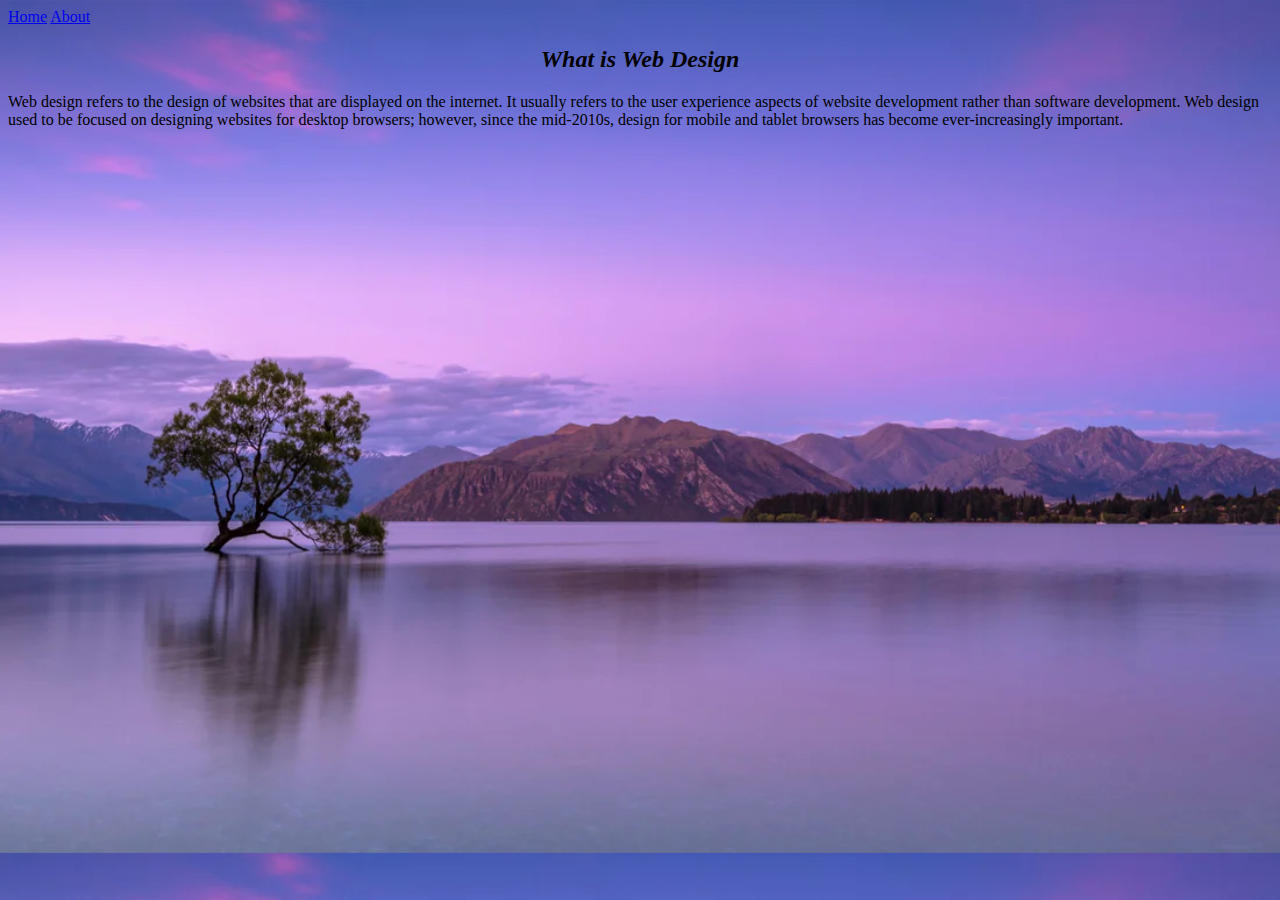
<file: index.html>
<!DOCTYPE html>
<html lang="en">
<head>
    <meta charset="UTF-8">
    <meta name="viewport" content="width=device-width, initial-scale=1.0">
    <title>First page</title>
</head>
<body style="background-image: url('landscape.jpg'); background-size: cover;" >
    <nav>
        <a href="./index.html">Home</a>
        <a href="./about.html">About</a>
    </nav>
    <h2><b><i><center>What is Web Design</center></i></b></h2>
    <p>Web design refers to the design of websites that are displayed on the internet. It usually
    refers to the user experience aspects of website development rather than software
    development. Web design used to be focused on designing websites for desktop
    browsers; however, since the mid-2010s, design for mobile and tablet browsers has
    become ever-increasingly important.
    </p>
    
</body>
</html>
</file>
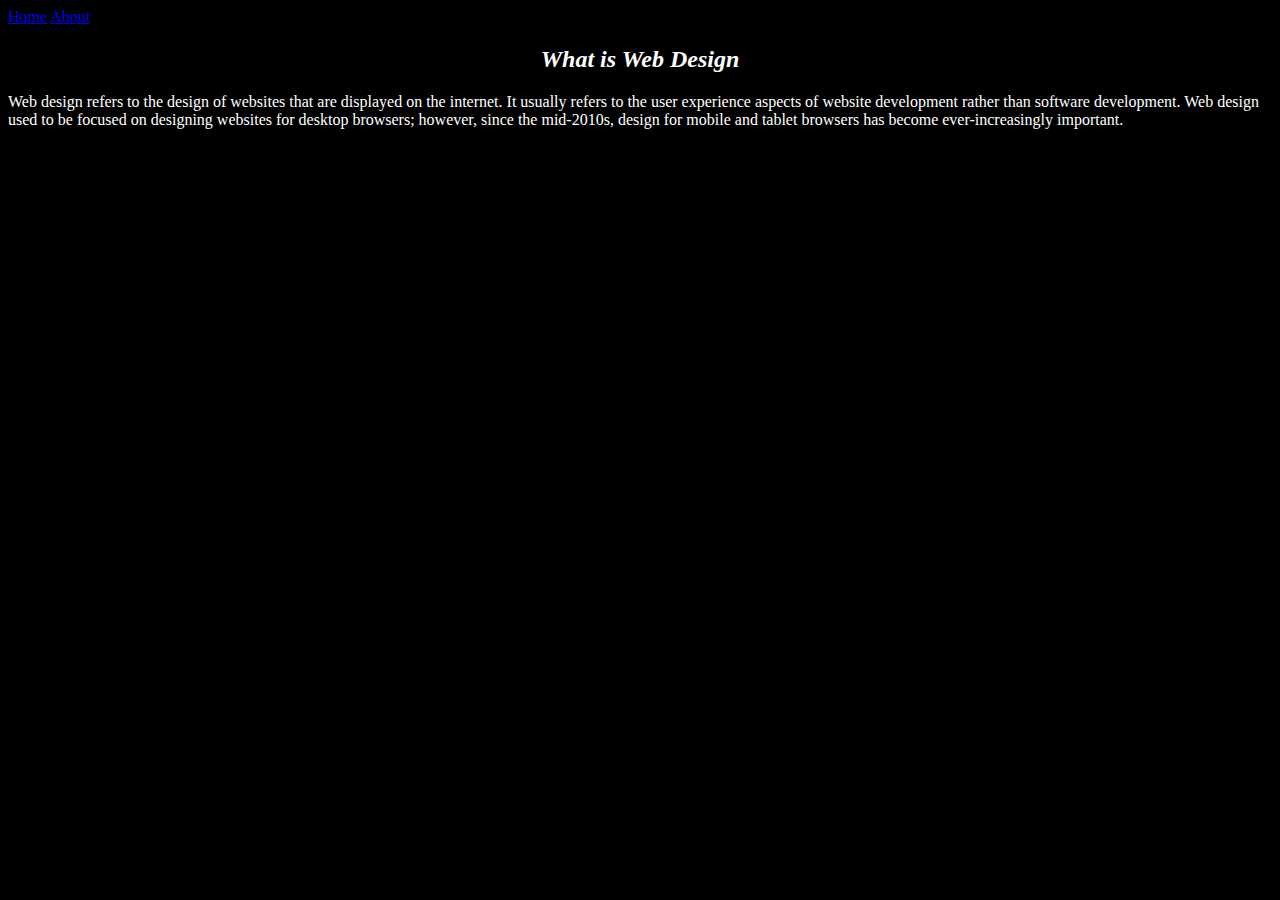
<file: about.html>
<!DOCTYPE html>
<html lang="en">
<head>
    <meta charset="UTF-8">
    <meta name="viewport" content="width=device-width, initial-scale=1.0">
    <title>Second Page</title>
</head>
<body style="background-color: black; color: #ffffff;">
    <nav>
        <a href="./index.html">Home</a>
        <a href="./about.html">About</a>
    </nav>
    <h2><b><i><center>What is Web Design</center></i></b></h2>
    <p>Web design refers to the design of websites that are displayed on the internet. It usually
    refers to the user experience aspects of website development rather than software
    development. Web design used to be focused on designing websites for desktop
    browsers; however, since the mid-2010s, design for mobile and tablet browsers has
    become ever-increasingly important.
    </p>
</body>
</html>
</file>
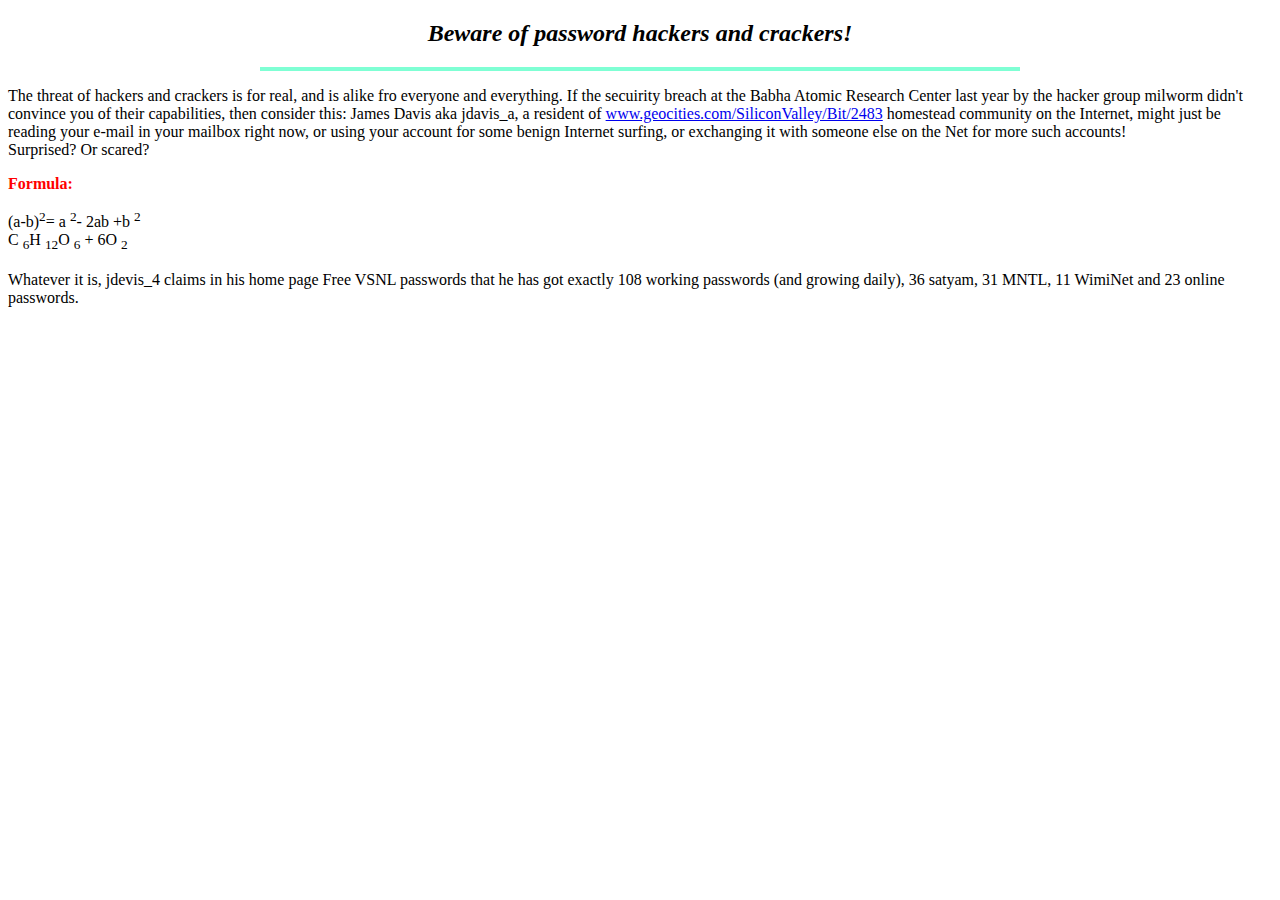
<file: back.html>
<!DOCTYPE html>
<html lang="en">
<head>
    <meta charset="UTF-8">
    <meta name="viewport" content="width=device-width, initial-scale=1.0">
    <title>Document</title>
</head>
<body>
   <h2><center><b><i>Beware of password hackers and crackers!</i></b></center></h2>
    <hr width="60%" size="4px" color="#7FFFD4">
    <p>The threat of hackers and crackers is for real, and is alike fro everyone and everything. If the secuirity breach at the Babha Atomic Research Center last year by the hacker group milworm didn't convince you of their capabilities, then consider this: James Davis aka jdavis_a, a resident of <a href="www.geocities.com/SiliconValley/Bit/2483">www.geocities.com/SiliconValley/Bit/2483</a> homestead community on the Internet, might just be reading your e-mail in your mailbox right now, or using your account for some benign Internet surfing, or exchanging it with someone else on the Net for more such accounts!<br>
    Surprised? Or scared?
    </p>
    <p><font color="ff0000"><b>Formula:</b></font></p>
    <p>(a-b)<sup>2</sup>= a <sup>2</sup>- 2ab +b <sup>2</sup><br>
        C <sub>6</sub>H <sub>12</sub>O <sub>6</sub> + 6O <sub>2</sub>
        <br>
        <br>
        Whatever it is, jdevis_4 claims in his home page Free VSNL passwords that he has got exactly 108 working passwords (and growing daily), 36 satyam, 31 MNTL, 11 WimiNet and 23 online passwords.
    </p>


</body>
</html>
</file>
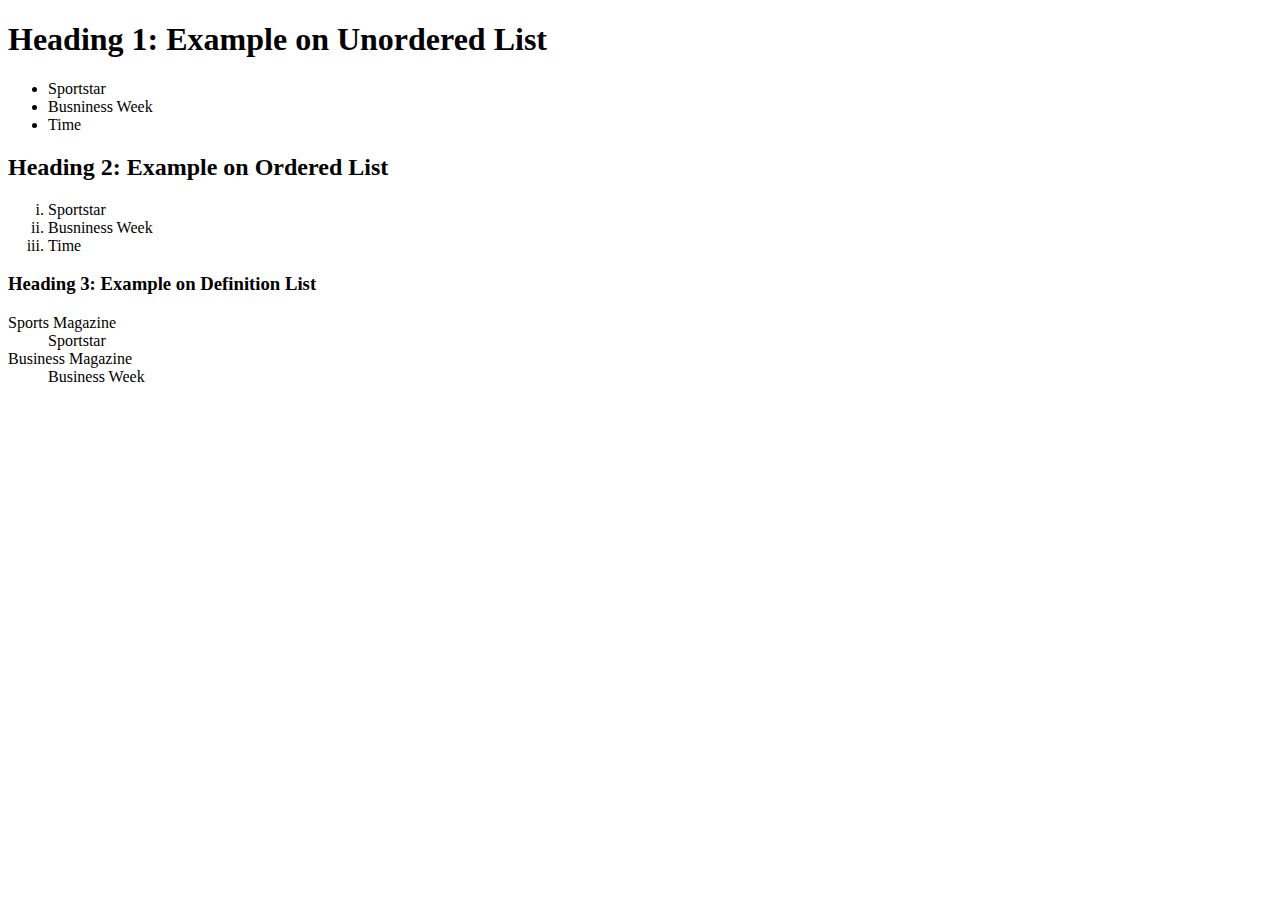
<file: exercise2.html>
<!DOCTYPE html>
<html lang="en">
<head>
    <meta charset="UTF-8">
    <meta name="viewport" content="width=device-width, initial-scale=1.0">
    <title>Document</title>
</head>
<body>
    <h1><b>Heading 1: Example on Unordered List</b></h1>
    <ul>
        <li>Sportstar</li>
        <li>Busniness Week</li>
        <li>Time</li>
    </ul>

    <h2><b>Heading 2: Example on Ordered List</b></h2>
    <ol type="i">
        <li>Sportstar</li>
        <li>Busniness Week</li>
        <li>Time</li>
    </ol>
    
    <h3><b>Heading 3: Example on Definition List </b></h3>
        <dl>
            <dt>Sports Magazine</dt>
            <dd>Sportstar</dd>
            <dt>Business Magazine</dt>
            <dd>Business Week</dd>
        </dl>
</body>
</html>
</file>
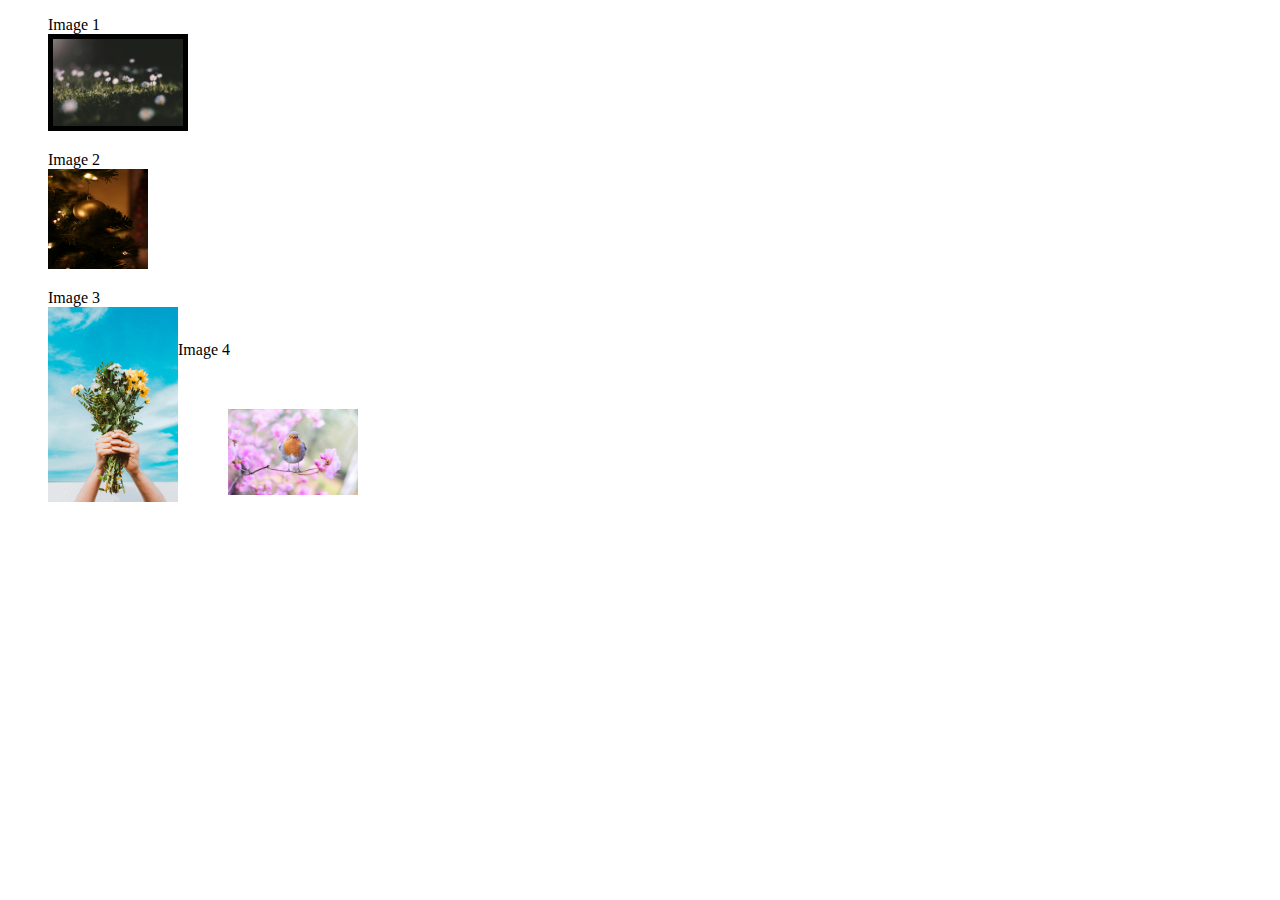
<file: new exercise/image.html>
<!DOCTYPE html>
<html lang="en">
<head>
    <meta charset="UTF-8">
    <meta name="viewport" content="width=device-width, initial-scale=1.0">
    <title>Document</title>
</head>
<body>
    <figure>
        <figcaption>Image 1</figcaption>
        <img src="pexels-annesophie-parent-2104881.jpg" width="130" border="5px" alt="connection error"><br>
    </figure>
    <figure>
        <figcaption>Image 2</figcaption>
        <a href="pexels-caino-shoots-10174832.jpg">
            <img src="pexels-caino-shoots-10174832.jpg"  width="100px" height="100px">
        </a><br>
    </figure>
    <figure>
        <figcaption>Image 3</figcaption>
        <img src="pexels-lisa-fotios-2106037.jpg" width="130" align="left" alt="connection error"><br>
    </figure>
    <figure>
        <figcaption>Image 4</figcaption>
        <img src="pexels-pixabay-414181.jpg" width="130" vspace="50px" hspace="50px" alt="connection error">
    </figure>
    
</body>
</html>
</file>
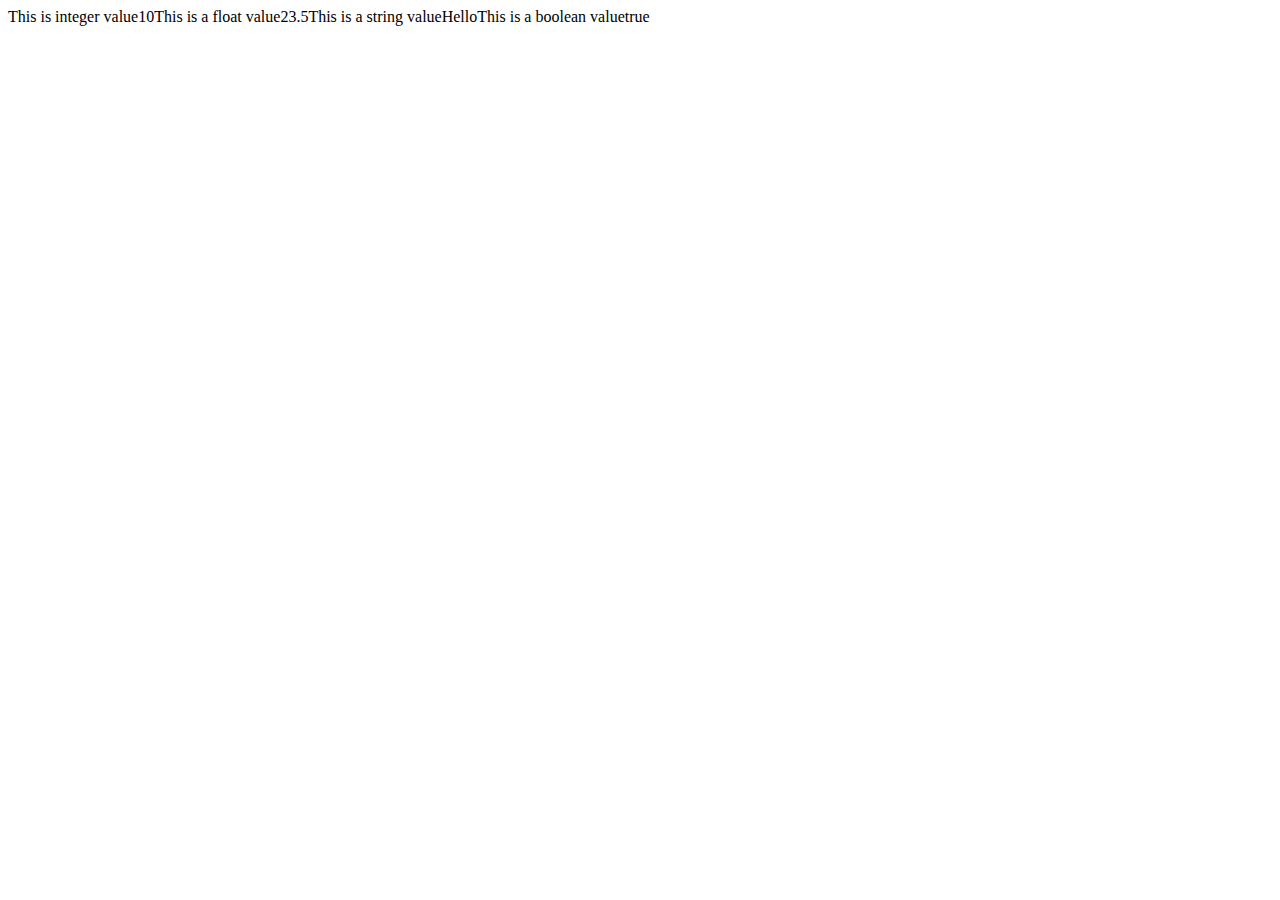
<file: Week 10/Week 10 ex1.html>
<!DOCTYPE html>
<html lang="en">
<head>
    <meta charset="UTF-8">
    <meta name="viewport" content="width=device-width, initial-scale=1.0">
    <title>Javascript</title>
</head>
<body>
    <script>
        
        var n1 = 10;
        var f2 = 23.5;
        var name = "Hello";
        var bool = true;
        document.write("This is integer value" + n1);
        document.write("This is a float value" + f2);
        document.write("This is a string value" + name);
        document.write("This is a boolean value" + bool);

    </script>
</body>
</html>
</file>
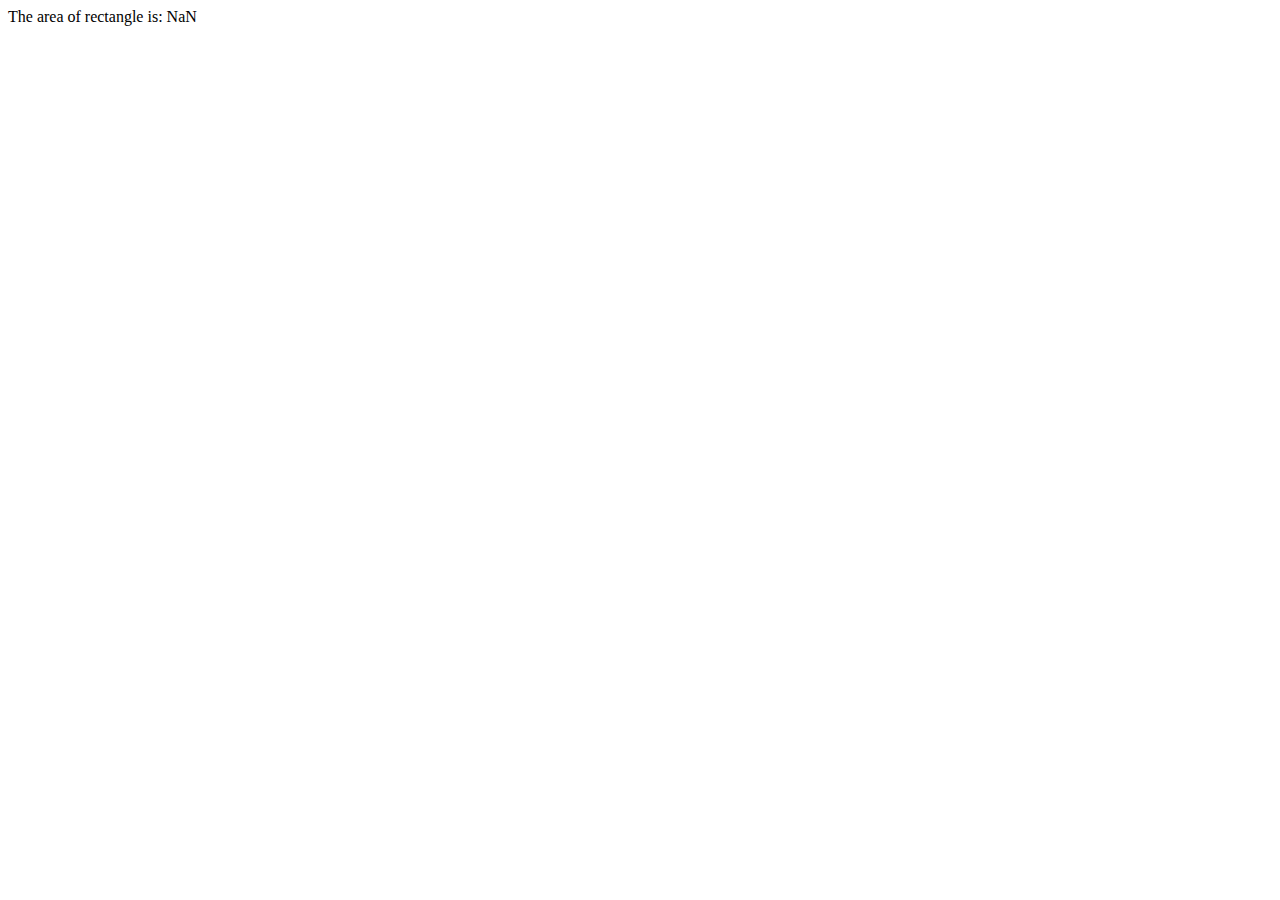
<file: Week 10/Week 10 ex10.html>
<!DOCTYPE html>
<html lang="en">
<head>
    <meta charset="UTF-8">
    <meta name="viewport" content="width=device-width, initial-scale=1.0">
    <title>Exercise 10</title>
</head>
<body>
    <script>
        function areaOfrectangle(l, b){
            area = (l * b);
            return area;
        }

        var length = parseInt(prompt("Enter the length of rectangle: "))
        var breadth = parseInt(prompt("Enter the breadth of rectangle: "))

        document.write("The area of rectangle is: " + areaOfrectangle(length, breadth))
    </script>
</body>
</html>
</file>
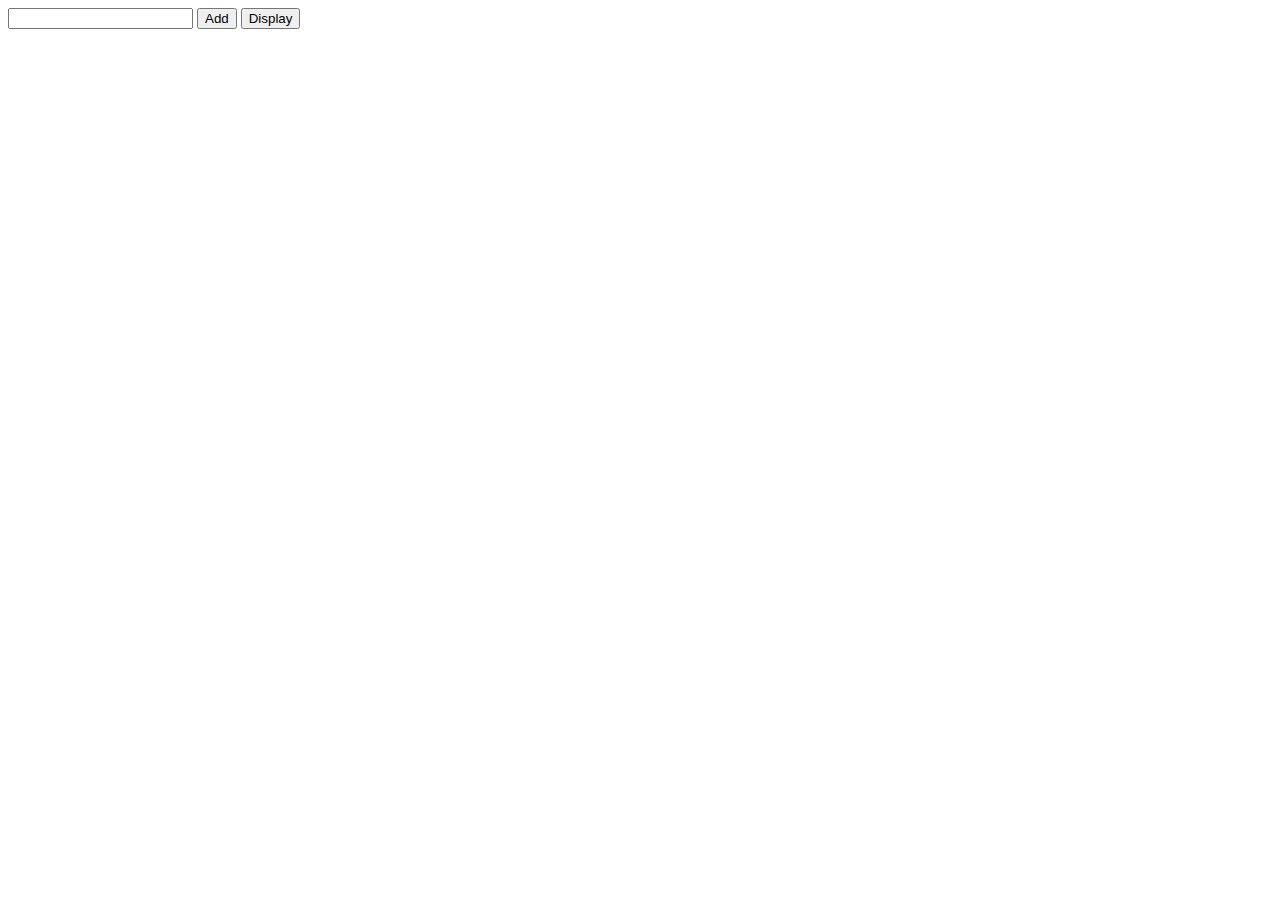
<file: Week 10/Week 10 ex11.html>
<!DOCTYPE html>
<html lang="en">
<head>
    <meta charset="UTF-8">
    <meta name="viewport" content="width=device-width, initial-scale=1.0">
    <title>Exercise 11</title>
</head>
<body>

    <input type="text" id="addItemInput">
    <button onclick="addItem()">Add</button>

    <button onclick="displayItems()">Display</button>

    <div id="displayArea"></div>

    <script>

        let itemsArray = [];

        function addItem(item) 
        {
            let inputBox = document.getElementById("addItemInput");
            let newItem = inputBox.value.trim(); 
            if (newItem !== "") {
              itemsArray.push(newItem);
              inputBox.value = ""; 
            }
        }     

        function displayItems() 
        {
            let displayArea = document.getElementById("displayArea");
            displayArea.innerHTML = ""; 

            if (itemsArray.length === 0) {
              displayArea.textContent = "The array is empty.";
            } else {
              let list = document.createElement("ul");
              itemsArray.forEach(item => {
                let listItem = document.createElement("li");
                listItem.textContent = item;
                list.appendChild(listItem);
              });
              displayArea.appendChild(list);
            }
        }
    </script>

</body>
</html>
</file>
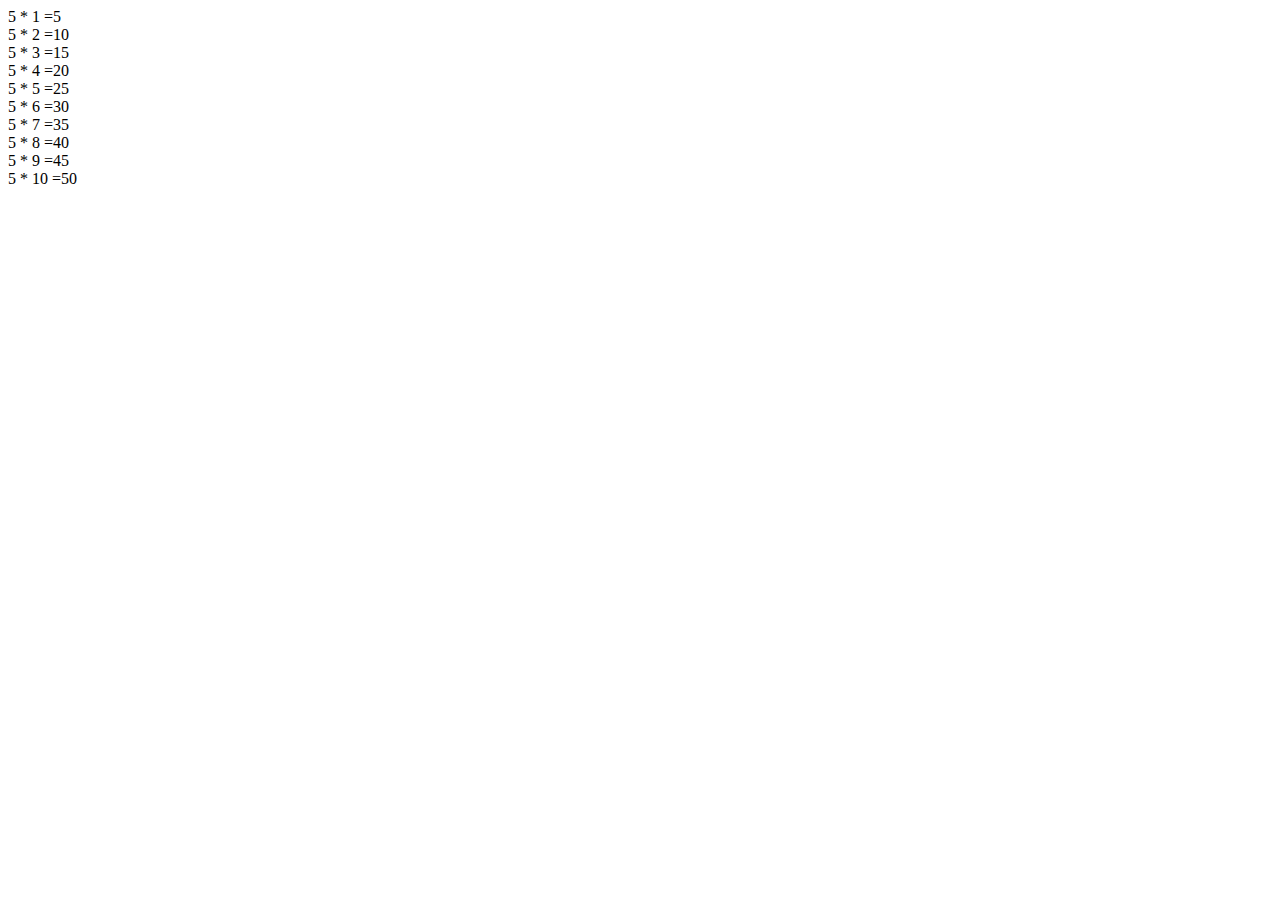
<file: Week 10/Week 10 ex6.html>
<!DOCTYPE html>
<html lang="en">
<head>
    <meta charset="UTF-8">
    <meta name="viewport" content="width=device-width, initial-scale=1.0">
    <title>Exercise 6</title>
</head>
<body>
    <script>
        for(var i=1; i<=10; i++)
        {
            var product = 5*i;
            document.write("5"+" "+"*"+" "+ i + " "+ "="+ product + "<br>");
        }
    </script>
</body>
</html>
</file>
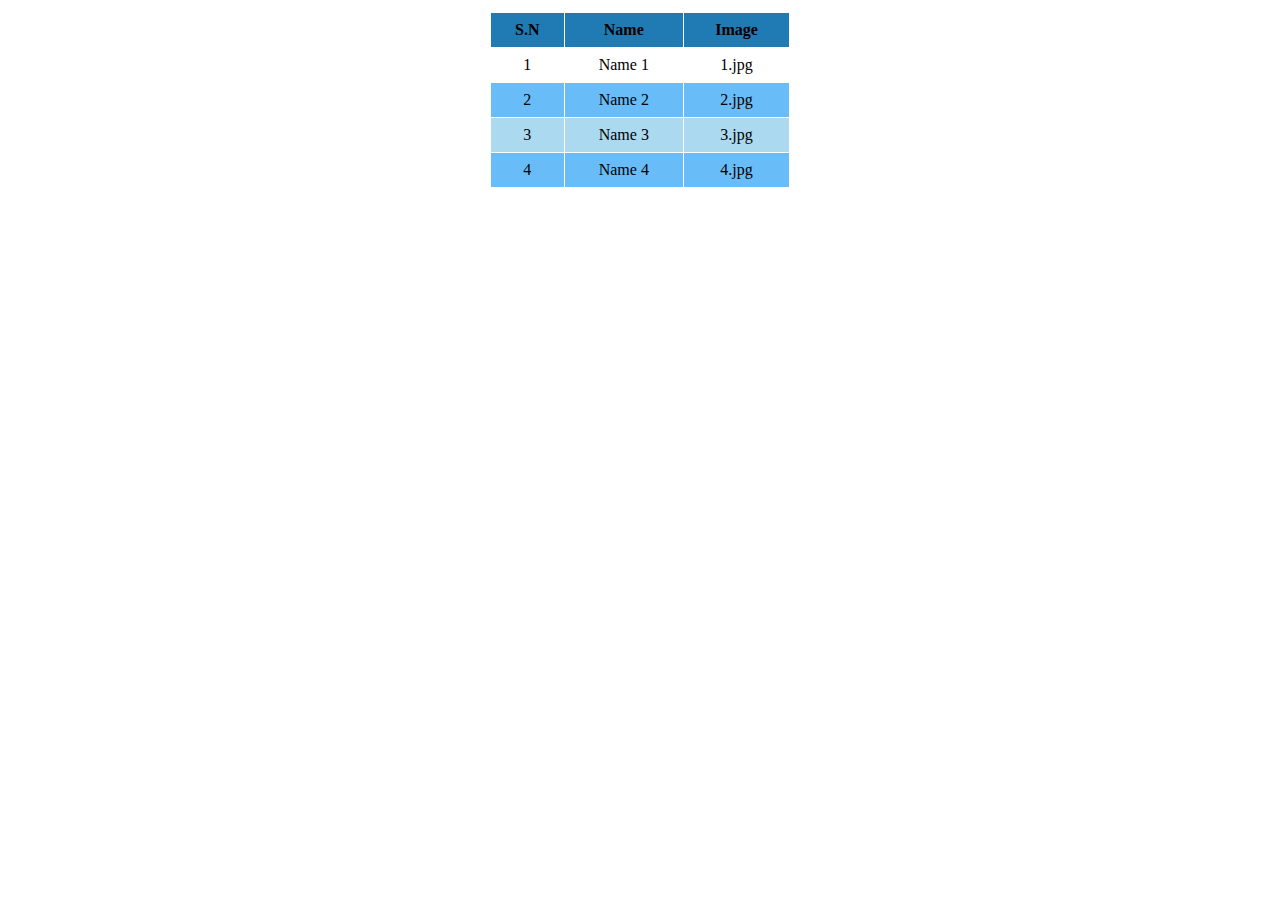
<file: Week 10/Week 10 ex7.html>
<!DOCTYPE html>
<html lang="en">
<head>
    <meta charset="UTF-8">
    <meta name="viewport" content="width=device-width, initial-scale=1.0">
    <title>Colored Table</title>
    <style>
        table {
            border-collapse: collapse;
            width: 300px;
            margin: 12px auto;
            text-align: center;
        }

        th, td {
            border: 1px solid white;
            padding: 8px;
            text-align: center;
        }


        /* Color for heading row */
        .heading-row th{
            background-color: #207bb4;
        }

        /* Color for rows 1 and 3 */
        .odd-row {
            background-color: #abd9ef;
        }

        /* Color for rows 2 and 4 */
        .even-row {
            background-color: #68bcf8;
        }
    </style>
</head>
<body>
    <table id="myTable">
        <thead>
            <tr class="heading-row">
                <th>S.N</th>
                <th>Name</th>
                <th>Image</th>
            </tr>
        </thead>
        <tbody>
            <!-- Table body will be created dynamically -->
        </tbody>
    </table>

    <script>
        // JavaScript code to dynamically create the table rows with different colors
        document.addEventListener("DOMContentLoaded", function() {
            var tableBody = document.querySelector("#myTable tbody");

            // Define the data for the table rows
            var rowData = [
                ["1", " Name 1", "1.jpg"],
                ["2", " Name 2", "2.jpg"],
                ["3", " Name 3", "3.jpg"],
                ["4", " Name 4", "4.jpg"]
            ];

            // Loop through the data and create table rows
            for (var i = 0; i < rowData.length; i++) {
                var row = document.createElement("tr");

                // Apply different classes for different rows
                if (i === 0) {
                    row.classList.add("heading-row");
                } else if (i === 1 || i === 3) {
                    row.classList.add("even-row");
                } else {
                    row.classList.add("odd-row");
                }

                // Create table cells and append them to the row
                for (var j = 0; j < rowData[i].length; j++) {
                    var cell = document.createElement("td");
                    cell.textContent = rowData[i][j];
                    row.appendChild(cell);
                }

                // Append the row to the table body
                tableBody.appendChild(row);
            }
        });
    </script>
</body>
</html>
</file>
